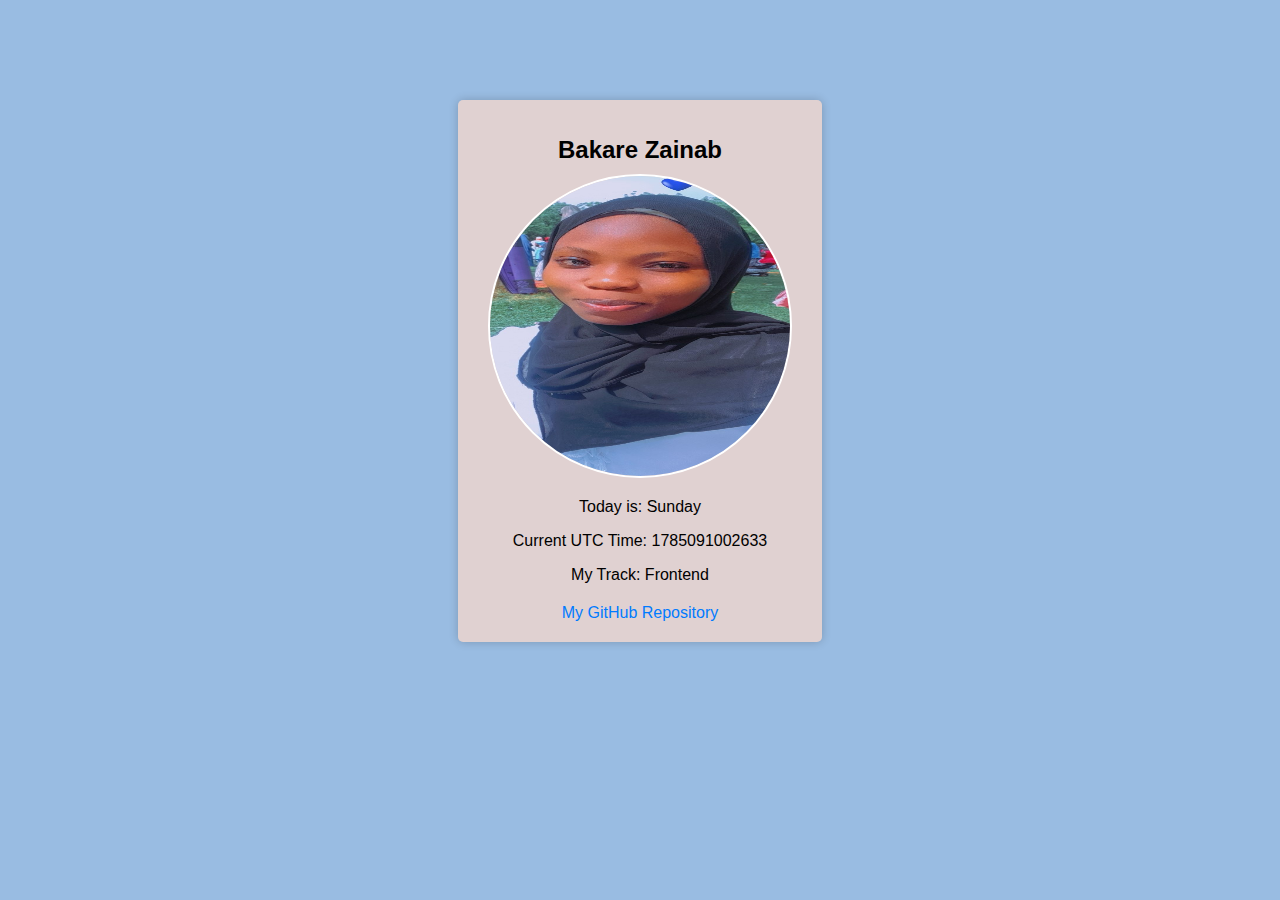
<file: index.html>
<!DOCTYPE html>
<html lang="en">
<head>
    <meta charset="UTF-8">
    <meta name="viewport" content="width=device-width, initial-scale=1.0">
    <link rel="stylesheet" href="style.css">
    <title>My Personal Info</title>
</head>
<body>
    <div class="container">
        <h1 data-testid="slackUserName">Bakare Zainab</h1>
        <img src="./mypic.jpg" alt="Your Slack username" data-testid="slackDisplayImage">
        <p data-testid="currentDayOfTheWeek">Today is: <span id="dayOfWeek"></span></p>
        <p data-testid="currentUTCTime">Current UTC Time: <span id="utcTime"></span></p>
        <p data-testid="myTrack">My Track: Frontend</p>
        <a href="https://github.com/bakarezainab/hng-assignment" data-testid="githubURL">My GitHub Repository</a>
    </div>
    <script src="script.js"></script>
</body>
</html>
</file>
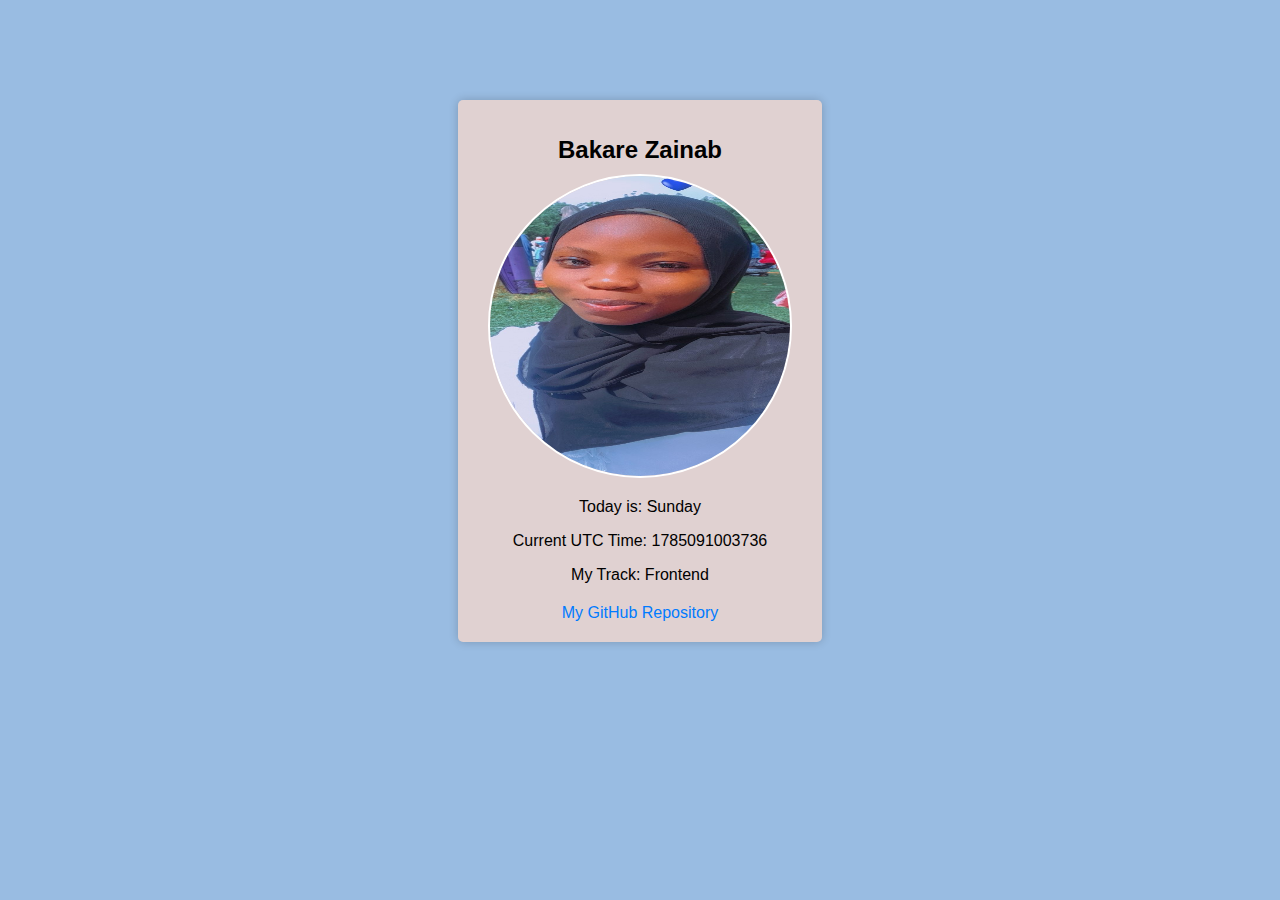
<file: Stage-one/index.html>
<!DOCTYPE html>
<html lang="en">
<head>
    <meta charset="UTF-8">
    <meta name="viewport" content="width=device-width, initial-scale=1.0">
    <link rel="stylesheet" href="../Stage-one/style.css">
    <title>My Personal Info</title>
</head>
<body>
    <div class="container">
        <h1 data-testid="slackUserName">Bakare Zainab</h1>
        <img src="./mypic.jpg" alt="Your Slack username" data-testid="slackDisplayImage">
        <p data-testid="currentDayOfTheWeek">Today is: <span id="dayOfWeek"></span></p>
        <p data-testid="currentUTCTime">Current UTC Time: <span id="utcTime"></span></p>
        <p data-testid="myTrack">My Track: Frontend</p>
        <a href="https://github.com/bakarezainab/hng-assignment" data-testid="githubURL">My GitHub Repository</a>
    </div>
    <script src="../Stage-one/script.js"></script>
</body>
</html>
</file>
<file: style.css>
body {
    font-family: Arial, sans-serif;
    background-color: #99bce2;
}

.container {
    max-width: 600px;
    margin: 100px 450px;
    padding: 20px;
    background-color: #e0d1d1;
    border-radius: 5px;
    box-shadow: 0 0 10px rgba(0, 0, 0, 0.2);
    text-align: center;
}

h1 {
    font-size: 24px;
    margin-bottom: 10px;
}

img {
    /* max-width: 200px; */
    width: 300px;
    height: 300px;
    border-radius: 50%;
    border: 2px solid #fff;
}

a {
    display: block;
    margin-top: 20px;
    text-decoration: none;
    color: #007BFF;
}

a:hover {
    text-decoration: underline;
    font-size: 25px;
}
</file>
<file: Stage-one/style.css>
body {
    font-family: Arial, sans-serif;
    background-color: #99bce2;
}

.container {
    max-width: 600px;
    margin: 100px 450px;
    padding: 20px;
    background-color: #e0d1d1;
    border-radius: 5px;
    box-shadow: 0 0 10px rgba(0, 0, 0, 0.2);
    text-align: center;
}

h1 {
    font-size: 24px;
    margin-bottom: 10px;
}

img {
    /* max-width: 200px; */
    width: 300px;
    height: 300px;
    border-radius: 50%;
    border: 2px solid #fff;
}

a {
    display: block;
    margin-top: 20px;
    text-decoration: none;
    color: #007BFF;
}

a:hover {
    text-decoration: underline;
    font-size: 25px;
}
</file>
